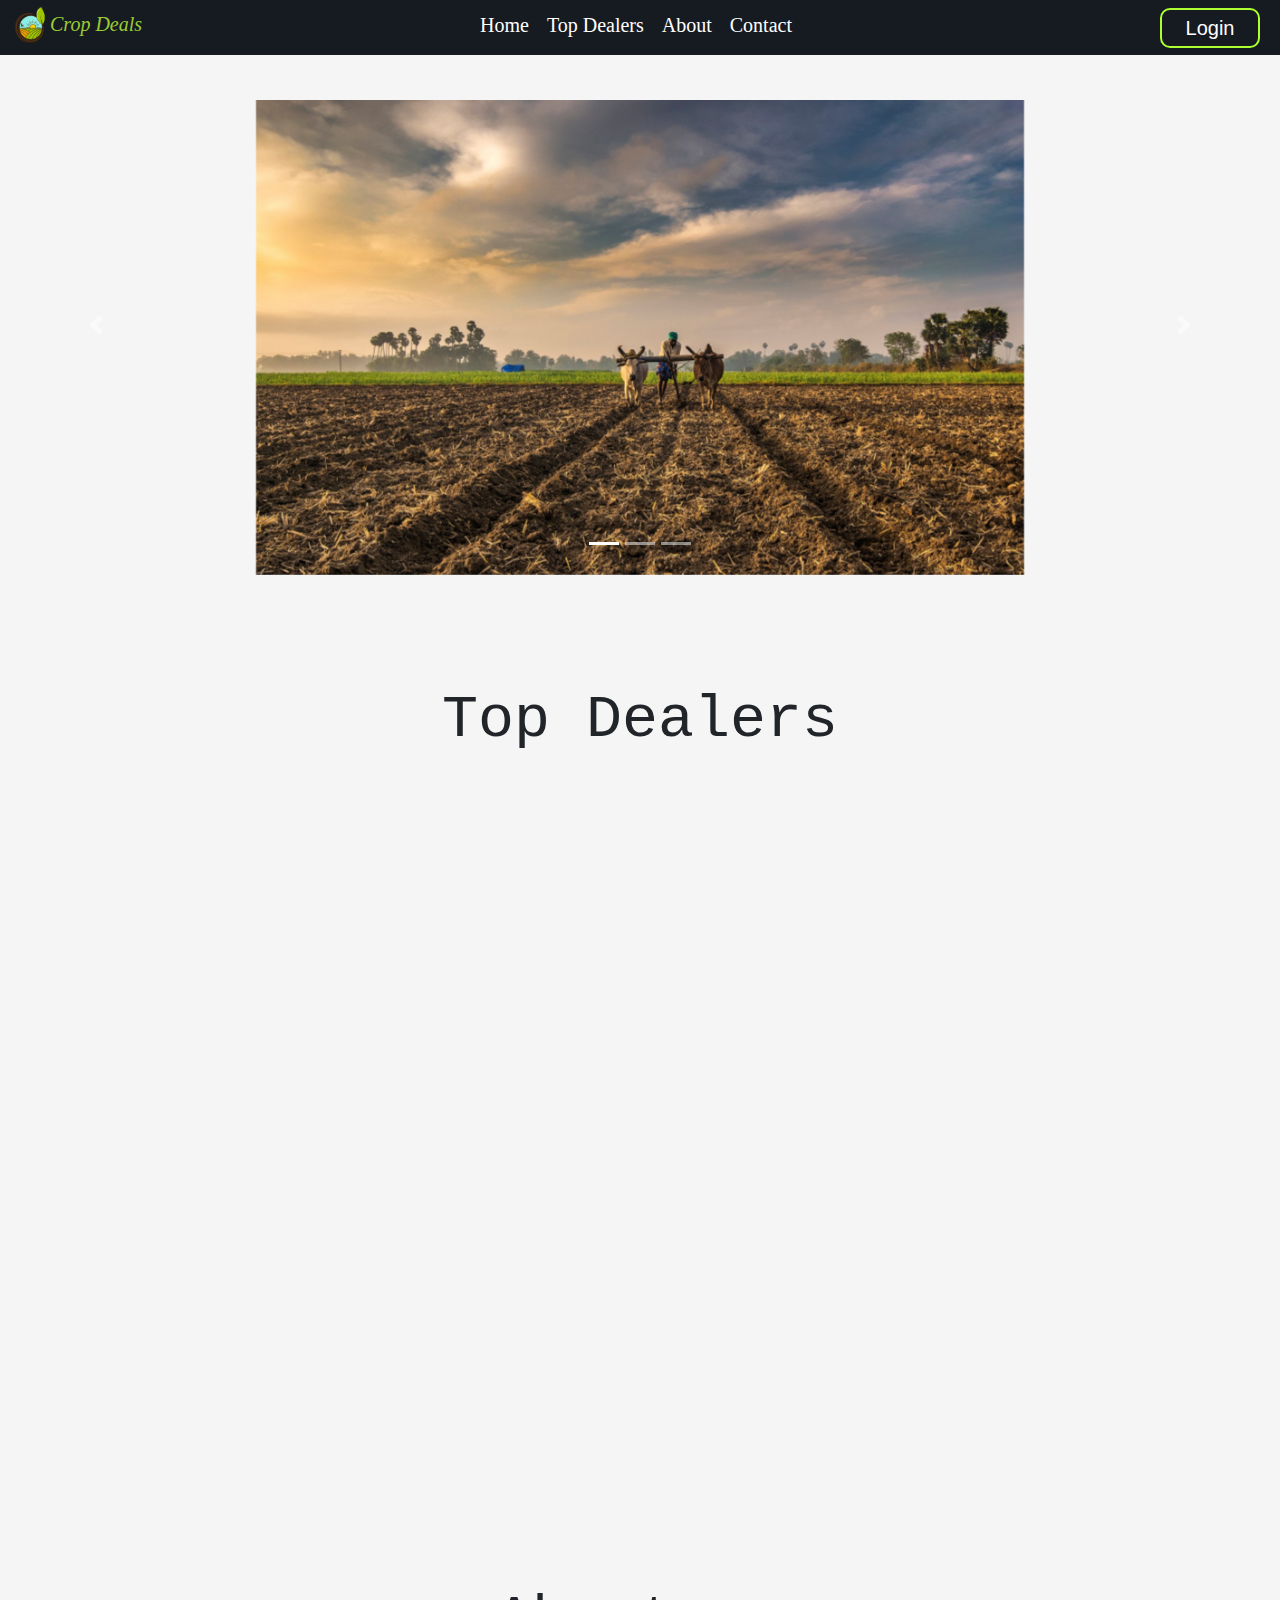
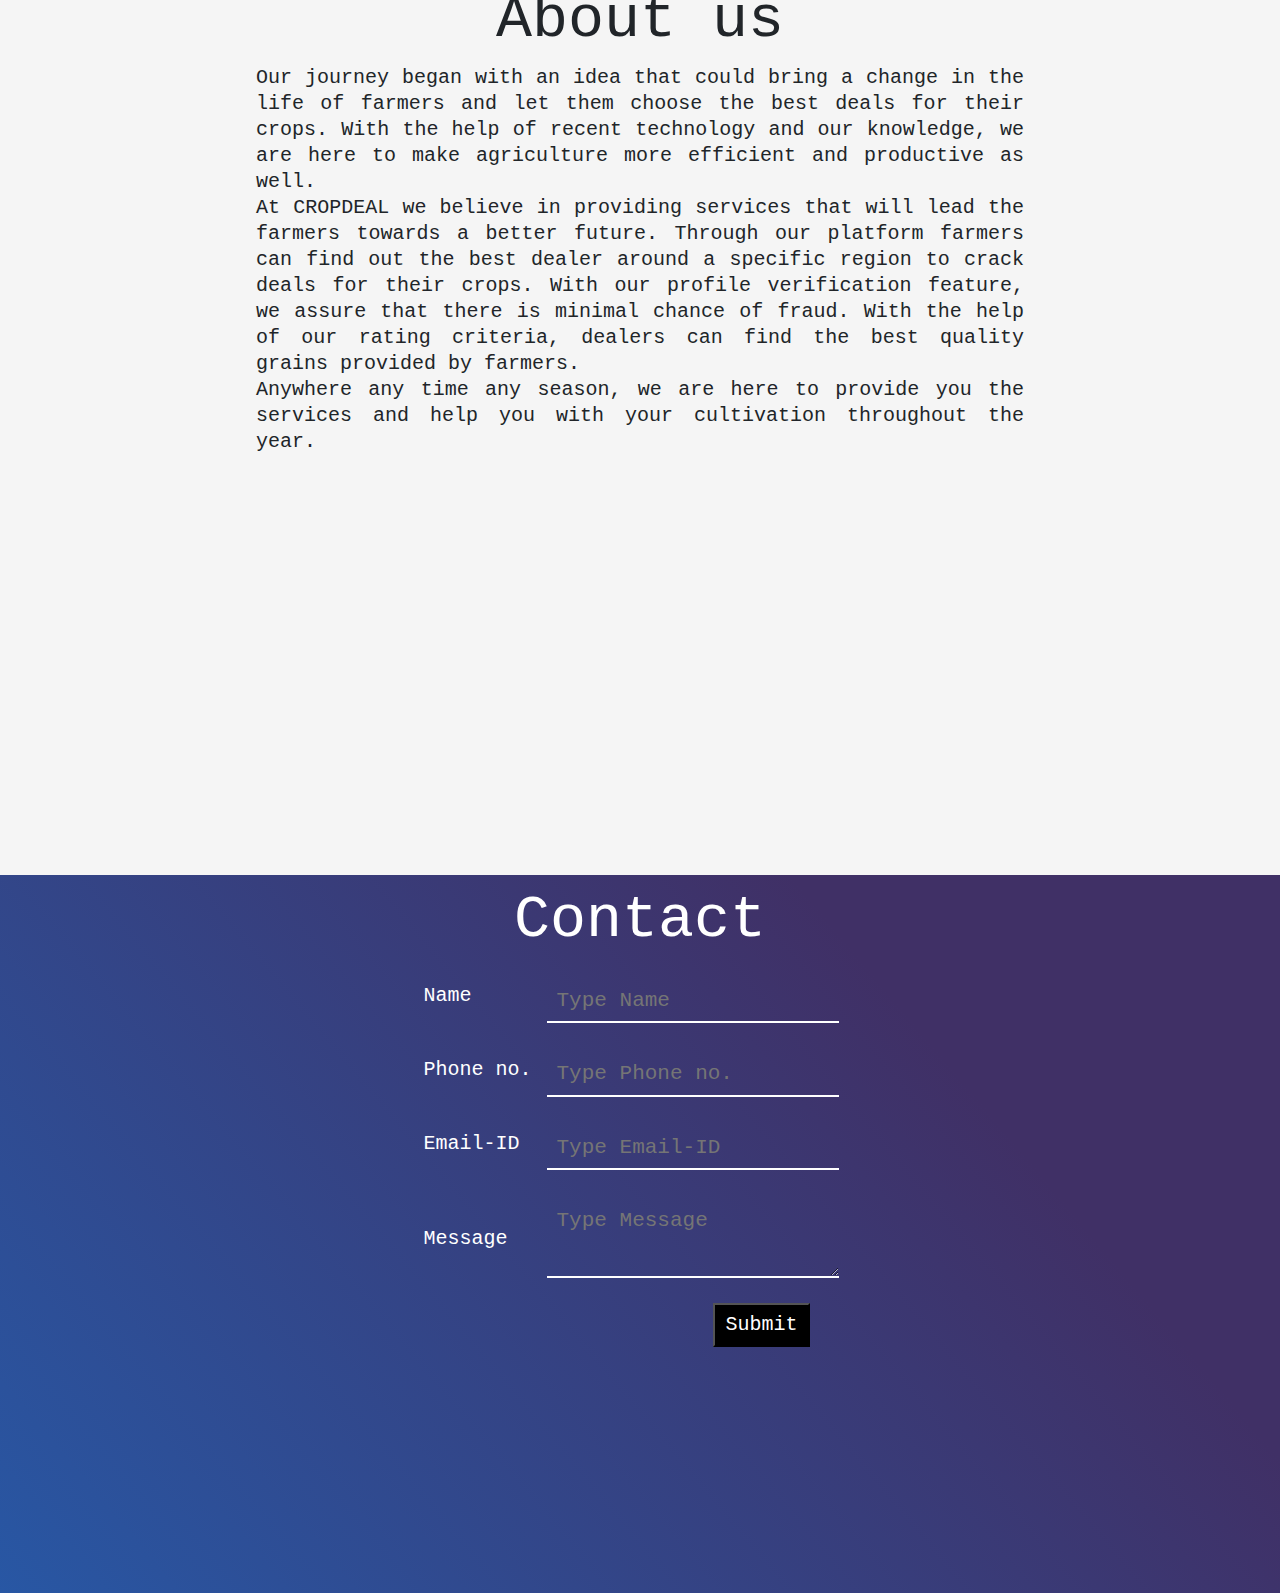
<file: Cropdeal-Project-main/home.html>
<!DOCTYPE html>
<html>
<head>
    <meta charset="utf-8">
    <meta name="viewport" content="width=device-width, initial-scale=1.0">
    <link rel="stylesheet" href="https://maxcdn.bootstrapcdn.com/bootstrap/4.0.0/css/bootstrap.min.css" integrity="sha384-Gn5384xqQ1aoWXA+058RXPxPg6fy4IWvTNh0E263XmFcJlSAwiGgFAW/dAiS6JXm" crossorigin="anonymous">
    <link rel="stylesheet" type="text/css" href="global.css">
    <link rel="icon" type="image/icon" href="images/logo.png">
    <title>Crop Deal Project</title>
</head>

<body>
    <nav>
    <div class="logo"><a><img src="images/logo.png"><i>Crop Deals</i></a>
    </div>
    <div>
        <ul id="navbar" class="text-center hlist">
            <li><a href="#">Home</a></li>
            <li><a href="#topdealers">Top Dealers</a></li>
            <li><a href="#aboutus">About</a></li>
            <li><a href="#forcontact">Contact</a></li>
        </ul>
        <button type="submit" class="ButtonLogin"><a href="Login Page/index.html" target="_blank">Login</a></button>
    </div>
    </nav>
    <header id="bootstrap-margin">
        <div id="carouselExampleIndicators" class="carousel slide" data-ride="carousel">
  <ol class="carousel-indicators">
    <li data-target="#carouselExampleIndicators" data-slide-to="0" class="active"></li>
    <li data-target="#carouselExampleIndicators" data-slide-to="1"></li>
    <li data-target="#carouselExampleIndicators" data-slide-to="2"></li>
  </ol>
  <div class="carousel-inner">
    <div class="carousel-item active">
      <img class="d-block w-100" src="images/corosue2.jpeg" alt="First slide" height="40%" width="60%">
    </div>
    <div class="carousel-item">
      <img class="d-block w-100" src="images/corosue1.jfif" alt="Second slide" height="45%" width="60%">
    </div>
    <div class="carousel-item">
      <img class="d-block w-100" src="images/3.jpg" alt="Third slide" height="50%" width="60%">
    </div>
    <div class="carousel-item">
      <img class="d-block w-100" src="images/dealers.jfif" alt="Forth slide" height="50%" width="60%">
    </div>
  </div>
  <a class="carousel-control-prev" href="#carouselExampleIndicators" role="button" data-slide="prev">
    <span class="carousel-control-prev-icon" aria-hidden="true"></span>
    <span class="sr-only">Previous</span>
  </a>
  <a class="carousel-control-next" href="#carouselExampleIndicators" role="button" data-slide="next">
    <span class="carousel-control-next-icon" aria-hidden="true"></span>
    <span class="sr-only">Next</span>
  </a>
</div>
  </header>
  <main>
    <section class="text-center formargin" id="topdealers">Top Dealers</section>
    <section class="text-center" id="aboutus">About us
      <p>
          Our journey began with an idea that could bring a change in the life of farmers and let them choose the best deals for their crops. With the help of recent technology and our knowledge, we are here to make agriculture more efficient and productive as well.
          <br>
          At CROPDEAL we believe in providing services that will lead the farmers towards a better future. Through our platform farmers can find out the best dealer around a specific region to crack deals for their crops. With our profile verification feature, we assure that there is minimal chance of fraud.
          With the help of our rating criteria, dealers can find the best quality grains provided by farmers. 
          <br>
          Anywhere any time any season, we are here to provide you the services and help you with your cultivation throughout the year.
      </p>
    </section>
  </main>
  <footer>
    <section class="text-center" id="forcontact">Contact
        <form id="contact-form" method="POST">
        <table id="for-media">
          <tr>
            <td>
					  	<label for="name">Name</label>
            </td>
            <td>
              <input type="text" name="name" placeholder="Type Name">
            </td>
          </tr>
          <tr>
            <td>
						  <label for="PhoneNum">Phone no.</label>
            </td>
             <td>
              <input type="text" name="PhoneNum" placeholder="Type Phone no.">
            </td>
          </tr>
          <tr>
            <td>
						  <label for="email">Email-ID</label>
            </td>
             <td>
              <input type="text" name="email" placeholder="Type Email-ID">
            </td>
          </tr>
          <tr>
            <td>
						  <label for="message">Message</label>
            </td>
            <td>
              <textarea rows="2" name="message" placeholder="Type Message"></textarea>
            </td>
          </tr>
          <tr>
            <td colspan="2">
              <button type="submit">Submit</button>
            </td>
          </tr>
        </table>  
        </form>
    </section>
  </footer>
    <script src="https://code.jquery.com/jquery-3.2.1.slim.min.js" integrity="sha384-KJ3o2DKtIkvYIK3UENzmM7KCkRr/rE9/Qpg6aAZGJwFDMVNA/GpGFF93hXpG5KkN" crossorigin="anonymous"></script>
    <script src="https://cdnjs.cloudflare.com/ajax/libs/popper.js/1.12.9/umd/popper.min.js" integrity="sha384-ApNbgh9B+Y1QKtv3Rn7W3mgPxhU9K/ScQsAP7hUibX39j7fakFPskvXusvfa0b4Q" crossorigin="anonymous"></script>
    <script src="https://maxcdn.bootstrapcdn.com/bootstrap/4.0.0/js/bootstrap.min.js" integrity="sha384-JZR6Spejh4U02d8jOt6vLEHfe/JQGiRRSQQxSfFWpi1MquVdAyjUar5+76PVCmYl" crossorigin="anonymous"></script>
</body>
</html>
</file>
<file: Cropdeal-Project-main/global.css>
*{
    margin: 0px;
    padding: 0px;
    font-size: 20px;
    /* overflow-x: hidden; */
}
/* Bootstrap custom edit */
.w-100 {
    margin-top: 25px;
    width: 80% !important;
    height: 80%;
    padding-left:20% ;
}

/* CSS */
body{
    background-color: whitesmoke;
    overflow-x: hidden;
}

#navbar{
    /* margin-top: 10px; */
    padding-top: 10px;
    /* margin: 0px 10px; */
    padding-bottom: 5px;
    /* border-radius: 12px; */
    font-size: 1rem;
    list-style: none;
    text-decoration: none;
    background-color: #161b22;
    /* display: relative; */
    display: flex;
    align-items: center;
    justify-content: center;
    overflow: hidden;

}

.logo img{
    position: absolute;
    /* margin-top: 15px;
    margin-left: 10px; */
    height: 50px;
    width: 60px;
}
.logo i{
    padding: 9px 50px;
    position: absolute;
    font-family: cursive;
    color: yellowgreen;
}

.ButtonLogin{
    height: 40px;
    width: 100px;
    background-color: #161b22;
    border: 2px solid greenyellow;
    border-radius: 10px;
    float: right;
    margin-top: -67px;
    margin-right: 20px;
    overflow: hidden;
    padding: 2px 0px;
}

.ButtonLogin a:hover{
    color: greenyellow;
}

.ButtonLogin a{
    text-decoration: none;
    padding: 5px;
    color: white;
}

.hlist{
    list-style: none;
    padding: 0px;
}

.hlist li{
    display: inline-block;
	margin: 0px 8px 8px 0px;
}

.hlist li a{
    text-decoration: none;
    /* color: aliceblue; */
    color: white;
    font-family: cursive;
    font-weight: 400;
    /* word-spacing: 20px; */
    padding: 5px;
}

.text-center{
    text-align: center;
}

#navbar li a:hover{
    /* color: rgb(68, 153, 51); */
    color: yellowgreen;
    transition: 0.9s;
}

/* @media screen and (max-width:600px){
    #navbar{
        width: auto;
    }
} */

section{
	/*background-color: #020716;*/
	height: 100vh;
	width: 100vw;
	align-items: center;
    display: flex;
    flex-direction: column;
    overflow: hidden;
}
section:nth-child(2n){
    background-color: whitesmoke;
    /* overflow: hidden; */
}

section:nth-child(2n+1){
    background-color: whitesmoke;
    /* overflow: hidden; */
}

/* Text Center */
.text-center{
    text-align: center;
    font-size: 3rem;
    font-family: monospace;
}

.formargin{
    margin-top: 50px;
}

#forcontact{
    display: flex;
    height: 80vh;
    color: white;
    background-image: linear-gradient(50deg, #2857a4 0%, #403066 74%);
}

#bootstrap-margin{
    margin-bottom: 100px;
}

#contact-form{
    text-align: left;
    justify-content: end;
    /* padding-left: 30px; */
    /* margin-right: 500px; */
}

button{
    padding: 5px 10px;
    color: white;
    background-color: black;
    margin-left: 290px;
}

#aboutus p{
    /* height: %; */
    width: 60%;
    text-align: justify;
    line-height: 1.3;
    /* overflow: hidden; */
    /* overflow-wrap: break-word; */
}

#contact-form input, textarea {
    max-width: 90%;
    margin: 15px;
    padding: 4px 10px;
    border: 0px solid transparent;
    border-bottom: 2px solid white;
    color: #d9dcdd;
    background: transparent;
    width: 90%;
    line-height: 1.6;
    font-size: 1.05rem;
}

/* media queries */

@media screen and (max-width: 700px){
    #navbar {
        display: none;
        /* width: 100%;
        padding: 0% 5%; */
    }

    .logo{
        /* display: none; */
        /* margin: 30%; */
        height: 50px;
        width: 100%;
        padding: 0% 0% 5% 30%;
        background-color: #161b22;
        
    }

    #aboutus p{
        font-size: 14px;
        line-height: 2;
    }
    .text-center{
        font-size: 2rem;
    }

    #contact-form input, textarea{
        font-size: 0.8rem;
    }

    .ButtonLogin{
        margin-top: -45px;
    }
}

@media screen and (max-width: 450px)
{
    .ButtonLogin{
        display: none;
    }
     #aboutus p{
        font-size: 11px;
        line-height: 2;
    }

    #contact-form input, textarea{
        height: 50%;
        width: 70%;
        overflow: hidden;
    }

    #contact-form label{
        display: none;
    }
    button{
        /* float: left; */
        margin-left: 50px;
    }
}
</file>
